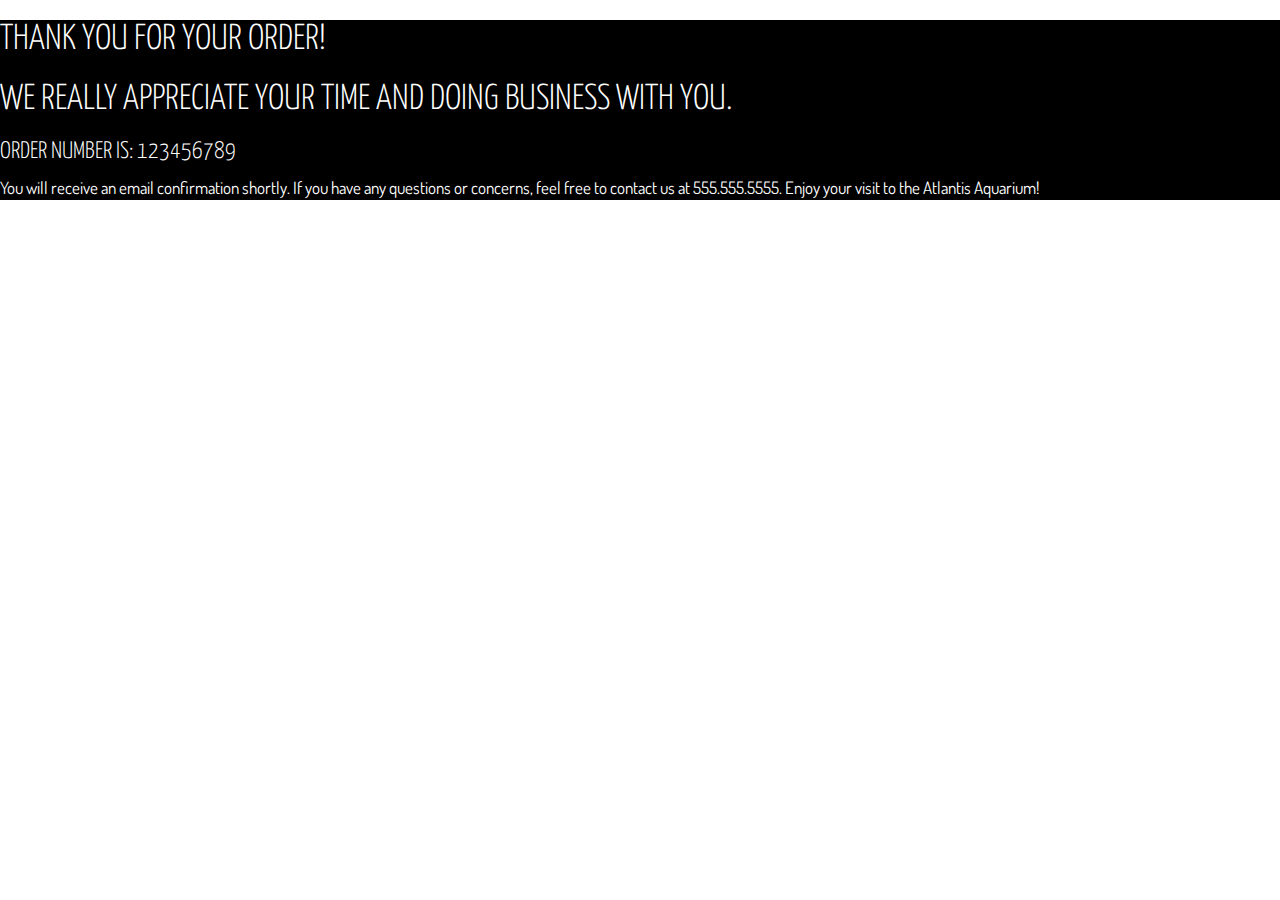
<file: orderconfirmation.html>
<!DOCTYPE html>
<html lang="en">
<head>
    <meta charset="utf-8">
    <meta name="viewport" content="width=device-width, initial-scale=1.0">
    <meta name="description" content="">
    <meta name="author" content="">
    <title>Evento | Free Onepage Event Template | ShapeBootstrap</title>
    <link href="css/bootstrap.min.css" rel="stylesheet">
    <link href="css/font-awesome.min.css" rel="stylesheet">
	<link href="css/main.css" rel="stylesheet">
	<link href="css/animate.css" rel="stylesheet">	
	<link href="css/responsive.css" rel="stylesheet">

    <!--[if lt IE 9]>
	    <script src="js/html5shiv.js"></script>
	    <script src="js/respond.min.js"></script>
    <![endif]-->       
    <link rel="shortcut icon" href="images/ico/favicon.ico">
    <link rel="apple-touch-icon-precomposed" sizes="144x144" href="images/ico/apple-touch-icon-144-precomposed.png">
    <link rel="apple-touch-icon-precomposed" sizes="114x114" href="images/ico/apple-touch-icon-114-precomposed.png">
    <link rel="apple-touch-icon-precomposed" sizes="72x72" href="images/ico/apple-touch-icon-72-precomposed.png">
    <link rel="apple-touch-icon-precomposed" href="images/ico/apple- cotouch-icon-57-precomposed.png">
</head><!--/head-->

<body>
    
      <!--#tickets confirmation-->
    
    	<div class="order">
			<h1>Thank you for your order!</h1>

			<h2>We really appreciate your time and doing business with you.</h2>
		

		
			<h3>Order number is: 123456789</h3>

			<p>You will receive an email confirmation shortly. If you have any questions or concerns, feel free to contact us at 555.555.5555. Enjoy your visit to the Atlantis Aquarium!</p>
		</div>

    
    <!--/#tickets confirmation-->
</body>


    <script type="text/javascript" src="js/jquery.js"></script>
    <script type="text/javascript" src="js/bootstrap.min.js"></script>
	<script type="text/javascript" src="http://maps.google.com/maps/api/js?sensor=true"></script>
  	<script type="text/javascript" src="js/gmaps.js"></script>
	<script type="text/javascript" src="js/smoothscroll.js"></script>
    <script type="text/javascript" src="js/jquery.parallax.js"></script>
    <script type="text/javascript" src="js/coundown-timer.js"></script>
    <script type="text/javascript" src="js/jquery.scrollTo.js"></script>
    <script type="text/javascript" src="js/jquery.nav.js"></script>
    <script type="text/javascript" src="js/main.js"></script>  
   <script src="js/parallax.js"></script>
   <script src="js/parallax.min.js"></script>


</body>
</html>
</file>
<file: css/main.css>
@import url(http://fonts.googleapis.com/css?family=Dosis:400,200,300,500,600,700,800);
@import url(http://fonts.googleapis.com/css?family=Yanone+Kaffeesatz:400,300,200,700);


/*************************
*******Typography******
**************************/

body {
  font-family: 'Dosis', sans-serif;
  font-size: 17px;
  color: #fff
}


.btn {
  border-radius: 0;
  font-family: 'Yanone Kaffeesatz','sans-serif';
  font-size: 20px;
  padding: 9px 23px;
}

a {
  -webkit-transition: 300ms;
  -moz-transition: 300ms;
  -o-transition: 300ms;
  transition: 300ms;
}

a:focus, 
a:hover {
  text-decoration: none;
  outline: none
}

h1, h2, h3, h4, h5, h6 {
  font-family: 'Yanone Kaffeesatz', 'sans-serif';
  font-weight: 300;
  text-transform: uppercase;
}

h2 {
  font-size: 36px
}

.navbar-toggle {
  margin-top: 12px
}

.navbar-toggle .icon-bar {
  background-color: #fff;
}

.navbar-toggle, 
.navbar-toggle:focus {
  border:1px solid #fff;
  outline: none;
}


/*************************
*******Header CSS******
**************************/

.header-top {
  display: block;
  overflow: hidden;
  padding: 25px;
}

.main-nav {
  position: absolute;
  width: 100%;
  z-index: 999;
}

.main-nav 
.container {
  width: 100%
}

.social-icons a {
  font-size: 18px;
  color: #fff;
  padding-left:20px;  
}

.social-icons .fa-facebook:hover {
  color: #3B5997
}

.social-icons .fa-twitter:hover {
  color:#29C5F6
}

.social-icons .fa-google-plus:hover {
  color:#D13D2F
}

.social-icons .fa-youtube:hover{
  color: #ec5538
}

.navbar-brand {
  background-color: #1B7B98;
  height: 150px;
  margin-bottom: 20px;
  position: relative;
  width: 297px;
  color:white;
}



.navbar-right {
  background-color: #1B7B98;
  padding:0 95px 0 0;
  opacity: .9
}

.navbar-right li a {
  padding: 35px 21px;
  font-size: 22px;
  color: #fff;
  text-transform: uppercase;
  font-family: 'Yanone Kaffeesatz', 'sans-serif';
  font-weight: 300;
}

.navbar-right li a:hover, 
.navbar-right li a:focus,  
.navbar-right .active a {
  background-color: #fff;
  color: #16728f
}


.fixed-menu {
  background-color: #1B7B98;
  position: fixed;
  top: 0;
}

.fixed-menu .navbar-right {
  padding: 0;
}


.fixed-menu .navbar-right li a {
  font-size: 18px;
  padding: 20px 25px;
  text-shadow:inherit;
}

.fixed-menu .navbar-brand {
  height: 60px;
  margin-top: 0;
  padding: 0;
  margin-bottom: 0;
  width: 125px;
}

.fixed-menu .navbar-brand img {
  height:60px;
  top: 0;
}

.fixed-menu .header-top {
  display: none;
}

.parallax-window {
    min-height:600px;
    background: transparent;
}

.middle {
      min-height:600px;
    background: transparent;
}

#section{

	background-attachment: fixed;
}

/*************************
*******Home CSS******
**************************/

#home {
  position: relative;
  overflow: hidden;
}

#main-slider img {
  width: 100%
}

#main-slider 
.carousel-caption {
  background: none repeat scroll 0 0 #000000;
  bottom: 14%;
  float: left;
  left: 0;
  opacity: 0.8;
  padding:10px 60px 35px;
  right: inherit;
  text-transform: uppercase;
  color: #fff;
  text-align: left;
}


#main-slider 
.carousel-caption h2 {  
  font-size: 38px;
 
}

#main-slider 
.carousel-caption h4 {
  font-size: 24px;
}

#main-slider 
.carousel-caption a {
  font-size: 22px;
  color: #2da1c5
}

#main-slider 
.carousel-caption a:hover {
  color: #2588a6
}

#main-slider 
.carousel-caption a:hover i {
  margin-left: 35px
}

#main-slider 
.carousel-caption a i {
  margin-left: 15px;
  -webkit-transition: all 0.3s ease-in-out;
  -moz-transition: all 0.3s ease-in-out;
  -ms-transition: all 0.3s ease-in-out;
  -o-transition: all 0.3s ease-in-out;
  transition: all 0.3s ease-in-out;
}

#main-slider 
.carousel-indicators li {
  background-color:#1B7B98;
  border: 1px solid #1B7B98;
}

#main-slider 
.carousel-indicators li.active {
  background-color:#fff;
  border: 1px solid #fff;
}

/*************************
*******tickets CSS******
**************************/

#tickets {
  background-color: #654321;
  

}


#tickets h2 {
  font-size: 42px;
  text-transform: uppercase;
  text-align: center;
}
  
#tickets h1 {
  color:white;
}

#tickets h3 {
  color: green;
}

.order {
  background-color: black;
}
 

 /*************************
*******Event CSS******
**************************/
#event {
  background-color: #33888F;
}


#event h2 {
  color: #FFFFFF;
  font-size: 36px;
  font-weight: 300;
  margin-bottom: 40px;
  margin-top: 70px;
  text-transform: uppercase;
}

.single-event {
  margin-bottom: 70px;
}

.single-event h4 {
  color: #FFFFFF;
  font-size: 24px;
  font-weight: 300;
  line-height: 26px;
  margin-top: 25px;
  text-transform: uppercase;
}


.single-event p {
  color: #2E8B57;
  font-size: 18px;
  font-weight: 100;
  text-align: justify;
  text-justify: inter-word;
}


/*************************
*******About CSS**********
**************************/

#about {
  background-color: #75B46E;  
  position: relative;  
  width: 100%;
  display: flex;
}



.about-content {
  background-position: left bottom;
  background-repeat: no-repeat;
  background-size: cover;
  padding: 70px 70px 110px;
}


#about h2 {
  margin-bottom: 23px;
}

.about-content p {
  font-size: 17px;
  font-family: 'Dosis',sans-serif;
}

#about .btn-primary {
  background-color: #137c61;
  color: #fff;
  text-transform: capitalize;
  border: none;
  margin-top: 28px;
}

#about .btn-primary:hover {
  background-color: #126d55
}





/*************************
******Contact CSS****
**************************/

.contact-section {
  background-color: #f7ab24;

}


#contact .container {
  padding-top:47px;
}

#contact h3 {
  text-transform:inherit;
  color: #373737; 
}

#contact-section h3 {  
  margin-bottom: 25px
}

#contact address {
  font-size: 18px;  
  color: #373737; 
}

.contact-text {
  margin-bottom: 35px;
  display: block;
}


#contact-section .form-control {
  border-color: #ae750d;
  box-shadow:none;
  outline: 0 none;
  border-radius: 0;
  color: #797979;
  font-size: 18px;
}

#contact-section .form-control:focus {
  border-color: #ae750d;
}

#contact-section input {  
  height: 44px;
}

#contact-section textarea {
  height: 90px;
  resize:none;
}

#contact-section .btn-primary {
  background-color: #373737;
  color: #f7ab24;
  border: none;
  font-size: 24px;
  padding: 6px 42px;
  margin-bottom: 110px;
  margin-top: 10px
}

#contact-section .btn-primary:hover {
  background-color: #212020;
  color: #fff
}



/*************************
******Footer CSS****
**************************/

#footer {
  background-color: #212121;
  background-image: url("../images/footer-bg.jpg");
  background-position: center bottom;
  background-repeat: no-repeat;
  background-size: cover;
  color: #FFFFFF;
  font-size: 20px;
  padding: 35px 0;
}

#footer a {
  color:#f7ab24
}

#footer a:hover {
  color:#1B7B98
}
</file>
<file: css/responsive.css>
/* lg */ 
@media (min-width: 1200px) {
  
}

/* md */
@media (min-width: 992px) and (max-width: 1199px) {

  .navbar-right {
    padding: 0 30px 0 0;
  }

  .navbar-right li a {
    padding: 35px 15px;
  }

  .fixed-menu .container {
    width: 100%;
  }

  .fixed-menu .navbar-right {
    padding-right: 30px;
  }

  .fixed-menu .navbar-right li a {
    padding: 20px;
  }

  
  #countdown li {
    margin-right: 30px;
  }

  .guitar {
    right:0;
  }

  .guitar2 {
    height: 100%
  }

    .guitar2 img {
      padding-top: 20%;
    }

  .ear-piece {
    left: -15%;
  }

  #event .col-md-9 {
    z-index: 10;
  }


}

/* sm */
@media (min-width: 768px) and (max-width: 991px) {

  .navbar-brand {
    width: 215px;
    height: 60px;
  }

  .navbar-right {
    padding: 0;
  }

  .navbar-right li a {
    padding:20px 11px;
    font-size: 17px;
  }

  .fixed-menu .container {
    width: 100%;
  }

  .fixed-menu .navbar-right {
    padding-right: 30px;
  }

  .fixed-menu .navbar-right li a {
    padding: 20px 15px;
    font-size: 17px;
  }
 
 #countdown li {
  margin-right: 15px;
 }

  .sponsor-control-left {
    right:8%;
  }

  .sponsor-control-right {
    right: 5%;
  }

  .guitar, .ear-piece, .light {
    display: none;
  }

  .watch {
    left: -8%
  }

  .guitar2 {
    height: 100%;
  }

  .guitar2 img {
    padding-top:38%;
  }

  .twit {
    left: -5%;
  }


}

/* xs */
@media (max-width: 767px) {

  .main-nav .container {
    display: none;
  }
  
  .fixed-menu .container {
    display: block;
  }

   .fixed-menu .container {
    width: 100%;
  }

  .navbar-brand {
    width: inherit;
  }

  .fixed-menu .navbar-right li a {
    padding: 7px 25px;
  }

  #home {
    margin-top: 10%;
  }

  #main-slider .carousel-caption {
    bottom: 17%;
    padding: 10px;
    line-height: 0;
  }

  #main-slider .carousel-caption h2 {
    font-size: 20px;
    margin-top: 3px;
  }

  #main-slider .carousel-caption h4 {
    font-size: 16px;
  }

  #main-slider .carousel-caption a {
    font-size: 14px;
    color: #2da1c5;
  }

  #explore {
    background-size:cover;
  }

  #explore h2 {
    float: inherit;
    font-size: 30px;
    margin-bottom: 30px;
  }  

  #countdown li {
    font-size: 14px;
    margin-right:35px;
    width:inherit;
  }

  #countdown li span {
    font-size: 24px;
    height: 60px;
    line-height: 60px;
    width: 60px;
  }

  #countdown li:before, 
  #countdown li:after {
    top:25px;
  }

  .cart a {
    font-size: 18px;
  }

  .cart a i {
    font-size: 20px;
    padding:15px;
  }

   /*event */
  .single-event {
    margin-bottom: 40px;
  }


  #event h2, 
  #about h2, 
  #sponsor h2 {
    font-size: 30px;
  }

  .twitter-control-left, 
  .twitter-control-right {
    top: inherit;
    bottom: -40px;
  }

  .twitter-control-left {
    left: 46%;
  }

  .twitter-control-right {
    right: 46%;
  }

  #sponsor {
    background-position: right 0 bottom 0;
  }

  .sponsor-control-left, 
  .sponsor-control-right {
    top:0;
  }

  .sponsor-control-left {
    right: 10%;
  }

  .sponsor-control-right {
    right: 5%;
  }

  #sponsor .item ul li {
    width: 30%;
    margin-right:3%
  }

  #sponsor .item ul li:last-child {
    margin-right: 0;
   }


  #footer {
    font-size: 16px;
  }

  .watch, .guitar, .guitar2, .twit, .light, .ear-piece {
    display: none;
  }

  .contact-section {
    background-position: left 0 bottom 0;
    background-size: cover;
  }

  .about-content {
    width: 100%;    
    padding: 70px 25px 110px;
  }

}

/* XS Portrait */
@media (max-width: 479px) {

  .main-nav .container {
    display: none;
  }

  .fixed-menu .container {
    display: block;
  }

  .fixed-menu .navbar-right li a {
    padding: 10px 25px;
  }

  /* Home */

  #home {
    margin-top: 18%;
  }

  .fixed-menu .container {
    width: 100%;
  }

  .navbar-brand {
    width: inherit;
  }


  #main-slider .carousel-caption {
    bottom: 17%;
    padding: 10px;
    line-height: 0;
  }

  #main-slider .carousel-caption h2 {
    font-size: 18px;
    margin-top: 3px;
  }

  #main-slider .carousel-caption h4 {
    font-size: 14px;
  }

  #main-slider .carousel-caption a {
    font-size: 12px;
    color: #2da1c5;
  }

  .carousel-indicators {
    bottom: 0;
  }

  /* Explore */
  #explore {
    background-size:cover;
  }

  #explore h2 {
    float: inherit;
    font-size: 30px;
    margin-bottom: 30px;
  }  

  #countdown li {
    font-size: 14px;
    margin-right: 15px;
    width: 45px;
  }

  #countdown li span {
    font-size: 20px;
    height: 45px;
    line-height: 45px;
    width: 45px;
  }

  #countdown li:before, 
  #countdown li:after {
    top: 18px
  }

  .cart {
    right:-209px;
  }

  .cart a {
    font-size: 18px;
  }

  .cart a i {
    font-size: 20px;
    padding:12px;
  }

    /*event */
  .single-event {
    margin-bottom: 40px;
  }

  .about-content {
    width: 100%;    
    padding: 70px 30px 110px;
  }

  #event h2, 
  #about h2, 
  #sponsor h2 {
    font-size: 30px;
  }

  .about-content p, 
  #twitter-feed .item a, 
  #twitter-feed .item p {
    font-size: 15px;
  }

  .twitter-control-left, 
  .twitter-control-right {
    top: inherit;
    bottom: -40px;
  }

  .twitter-control-left {
    left: 46%;
  }

  .twitter-control-right {
    right: 46%;
  }

  #sponsor {
    background-position: right 0 bottom;
  }

  .sponsor-control-left, 
  .sponsor-control-right {
    top: 0;
  }

  .sponsor-control-left {
    right: 10%;
  }

  .sponsor-control-right {
    right: 5%;
  }

  #sponsor .item ul li {
    width: 45%;
    margin-right: 5%
  }

  #sponsor .item ul li:last-child {
    margin-right: 0;
   }
 
  #footer {
    font-size: 14px;
  }

  .watch, .guitar, .guitar2, .twit, .light, .ear-piece {
    display: none;
  }

  .contact-section {
    background-position: left 0 bottom 0;
    background-size: cover;
  }

}
</file>
